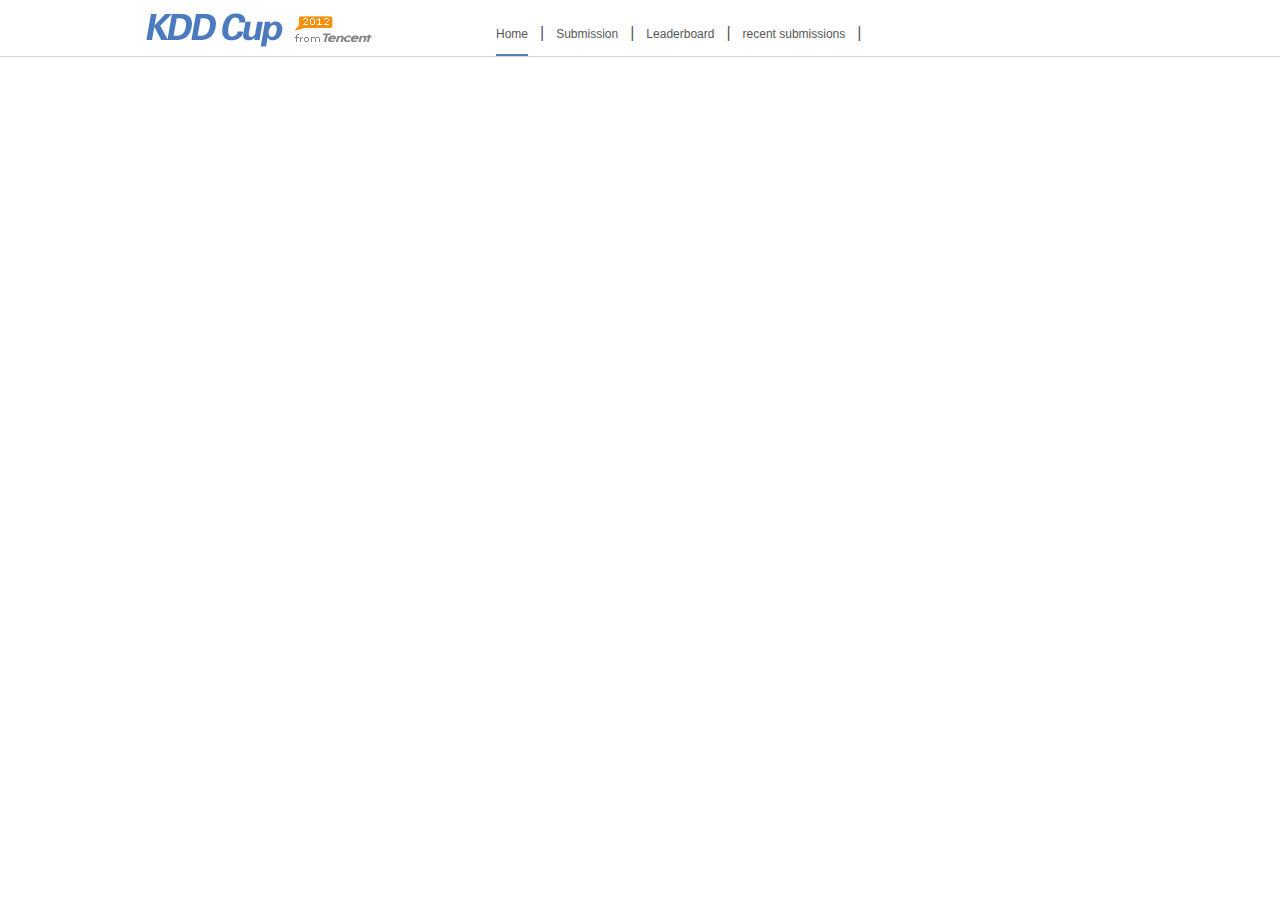
<file: static/tmp/index.html>
<!DOCTYPE HTML PUBLIC "-//W3C//DTD HTML 4.01 Transitional//EN"
"http://www.w3.org/TR/html4/loose.dtd">
<html xmlns="http://www.w3.org/1999/xhtml">
	<head>
		<meta http-equiv="Content-Type" content="text/html; charset=utf-8" />
		<link rel="stylesheet" type="text/css"  href="css/style.css"/>
		<script type="text/javascript" src="js/jquery-1.6.3.min.js"></script>
		<script type="text/javascript" src="js/common.js"></script>
		
		<title>KDD Cup from Tencent</title>
	</head>
	<body>
		<div class="nav">
			<div class="wrap_990">
				<a href="#" class="nav_logo"><img alt="KDD Cup" src="images/logo.png"/></a>
				<ul>
					<li><a href="#" class="current">Home</a><span>|</span></li>
					<li><a href="submission.html">Submission</a><span>|</span></li>
					<li><a href="leaderboard.html">Leaderboard</a><span>|</span></li>
					<li><a href="recentsubmission.html">recent submissions</a><span>|</span></li>
				</ul>
			</div>
		</div>
	</body>
</html>
</file>
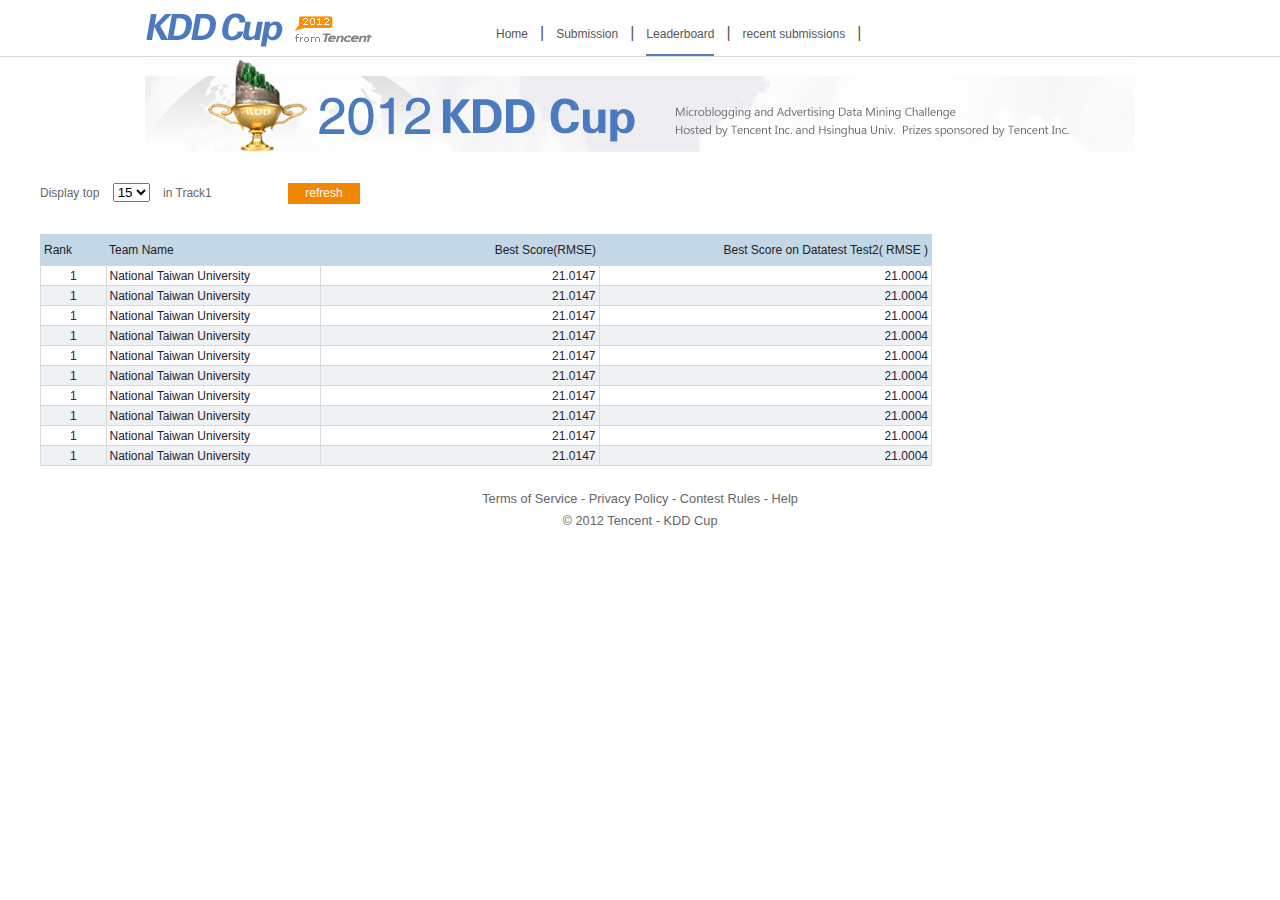
<file: static/tmp/leaderboard.html>
<!DOCTYPE HTML PUBLIC "-//W3C//DTD HTML 4.01 Transitional//EN"
"http://www.w3.org/TR/html4/loose.dtd">
<html xmlns="http://www.w3.org/1999/xhtml">
	<head>
		<meta http-equiv="Content-Type" content="text/html; charset=utf-8" />
		<link rel="stylesheet" type="text/css"  href="css/style.css"/>
		<script type="text/javascript" src="js/jquery-1.6.3.min.js"></script>
		<script type="text/javascript" src="js/common.js"></script>
		
		<title>Leaderboard--KDD Cup from Tencent</title>
	</head>
	<body>
		<div class="nav">
			<div class="wrap_990">
				<a href="#" class="nav_logo"><img alt="KDD Cup" src="images/logo.png"/></a>
				<ul>
					<li><a href="index.html">Home</a><span>|</span></li>
					<li><a href="submission.html">Submission</a><span>|</span></li>
					<li><a href="#" class="current">Leaderboard</a><span>|</span></li>
					<li><a href="recentsubmission.html">recent submissions</a><span>|</span></li>
				</ul>
			</div>
		</div>
		<div class="map3">
			<img src="images/map4.png" />
		</div>
		<div class="track1_box">
			<div class="choice1 clearfix">Display top <select class="leaderboard_select"><option value="15">15</option><option default value="20">20</option><option value="25">25</option><option value="30">30</option></select> in Track1 <a  href="" class="btn_refresh">refresh</a></div>
			<div>
				<table>
					<thead>
						<tr><th class="rank">Rank</th><th class="t_name">Team Name</th><th class="score">Best Score(RMSE)</th><th class="score_test2">Best Score on Datatest Test2( RMSE )</th></tr>
					</thead>
					<tbody>
						<tr><td class="td1">1</td><td>National Taiwan University</td><td class="tr">21.0147</td><td class="tr">21.0004</td></tr>
						<tr><td class="td1">1</td><td>National Taiwan University</td><td class="tr">21.0147</td><td class="tr">21.0004</td></tr>
						<tr><td class="td1">1</td><td>National Taiwan University</td><td class="tr">21.0147</td><td class="tr">21.0004</td></tr>
						<tr><td class="td1">1</td><td>National Taiwan University</td><td class="tr">21.0147</td><td class="tr">21.0004</td></tr>
						<tr><td class="td1">1</td><td>National Taiwan University</td><td class="tr">21.0147</td><td class="tr">21.0004</td></tr>
						<tr><td class="td1">1</td><td>National Taiwan University</td><td class="tr">21.0147</td><td class="tr">21.0004</td></tr>
						<tr><td class="td1">1</td><td>National Taiwan University</td><td class="tr">21.0147</td><td class="tr">21.0004</td></tr>
						<tr><td class="td1">1</td><td>National Taiwan University</td><td class="tr">21.0147</td><td class="tr">21.0004</td></tr>
						<tr><td class="td1">1</td><td>National Taiwan University</td><td class="tr">21.0147</td><td class="tr">21.0004</td></tr>
						<tr><td class="td1">1</td><td>National Taiwan University</td><td class="tr">21.0147</td><td class="tr">21.0004</td></tr>		
					</tbody>
				</table>
			</div>
		</div>
		<div class="footer wrap_990 ">
			<p class="section_footer">Terms of Service - Privacy Policy - Contest Rules - Help</p>
			<p class="section_footer">&copy; 2012 Tencent - KDD Cup</p>
		</div>
	</body>
</html>
</file>
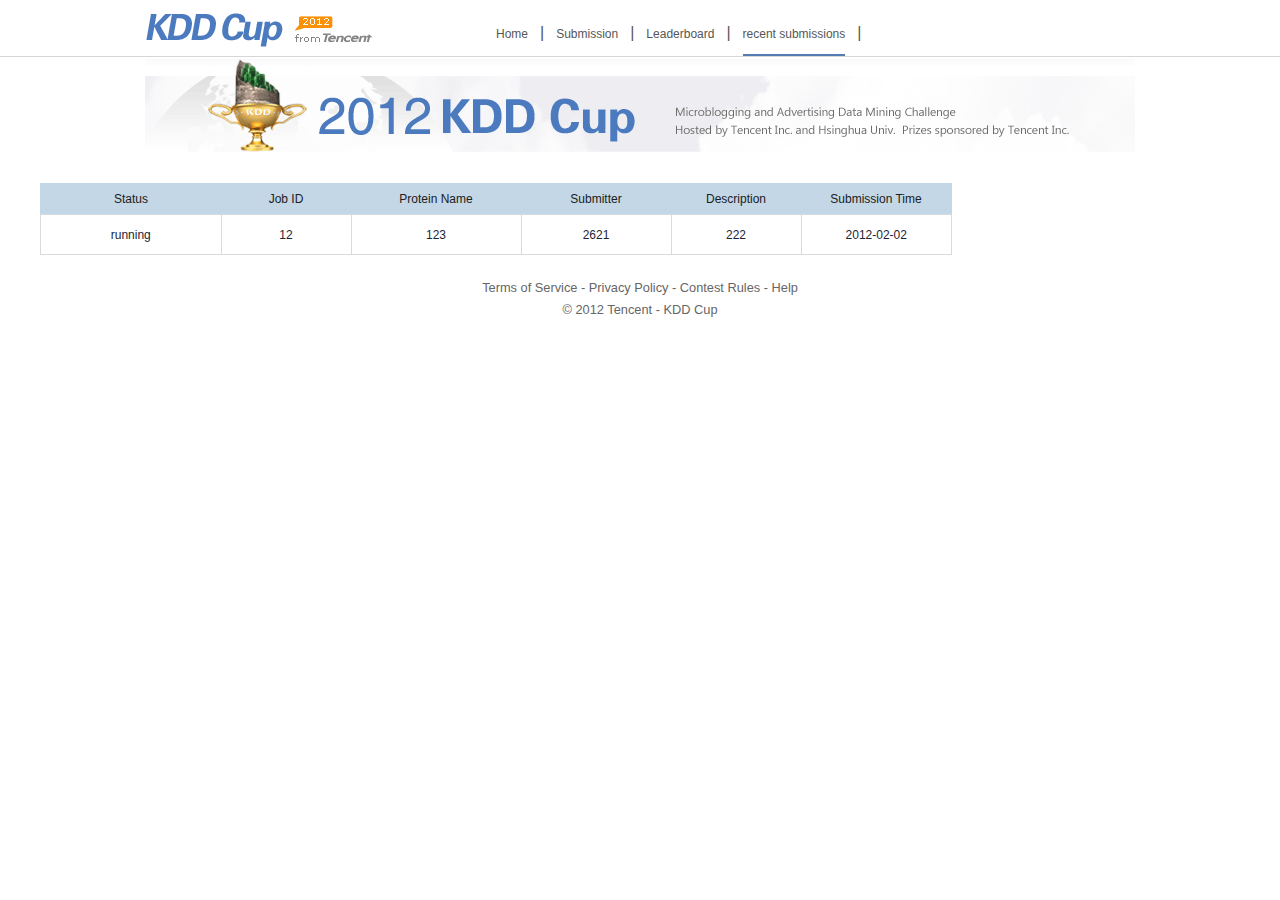
<file: static/tmp/recentsubmission.html>
<!DOCTYPE HTML PUBLIC "-//W3C//DTD HTML 4.01 Transitional//EN"
"http://www.w3.org/TR/html4/loose.dtd">
<html xmlns="http://www.w3.org/1999/xhtml">
	<head>
		<meta http-equiv="Content-Type" content="text/html; charset=utf-8" />
		<link rel="stylesheet" type="text/css"  href="css/style.css"/>
		<script type="text/javascript" src="js/jquery-1.6.3.min.js"></script>
		<script type="text/javascript" src="js/common.js"></script>
		
		<title>Leaderboard--KDD Cup from Tencent</title>
	</head>
	<body>
		<div class="nav">
			<div class="wrap_990">
				<a href="#" class="nav_logo"><img alt="KDD Cup" src="images/logo.png"/></a>
				<ul>
					<li><a href="index.html">Home</a><span>|</span></li>
					<li><a href="submission.html">Submission</a><span>|</span></li>
					<li><a href="leaderboard.html">Leaderboard</a><span>|</span></li>
					<li><a href="#" class="current">recent submissions</a><span>|</span></li>
				</ul>
			</div>
		</div>
		<div class="map3">
			<img src="images/map4.png" />
		</div>
		<div class="track1_box">
				<table class="my_sub_table">
					<thead>
						<tr><th style="width:180px;">Status</th><th style="width:130px;">Job ID</th><th style="width:170px;">Protein Name</th><th style="width:150px;">Submitter</th><th style="width:130px;">Description</th><th style="width:150px;">Submission Time</th></tr>
					</thead>
					<tbody>
						<tr><td>running</td><td>12</td><td>123</td><td>2621</td><td>222</td><td>2012-02-02</td></tr>
					</tbody>
				</table>
		</div>
		<div class="footer wrap_990 ">
			<p class="section_footer">Terms of Service - Privacy Policy - Contest Rules - Help</p>
			<p class="section_footer">&copy; 2012 Tencent - KDD Cup</p>
		</div>
	</body>
</html>
</file>
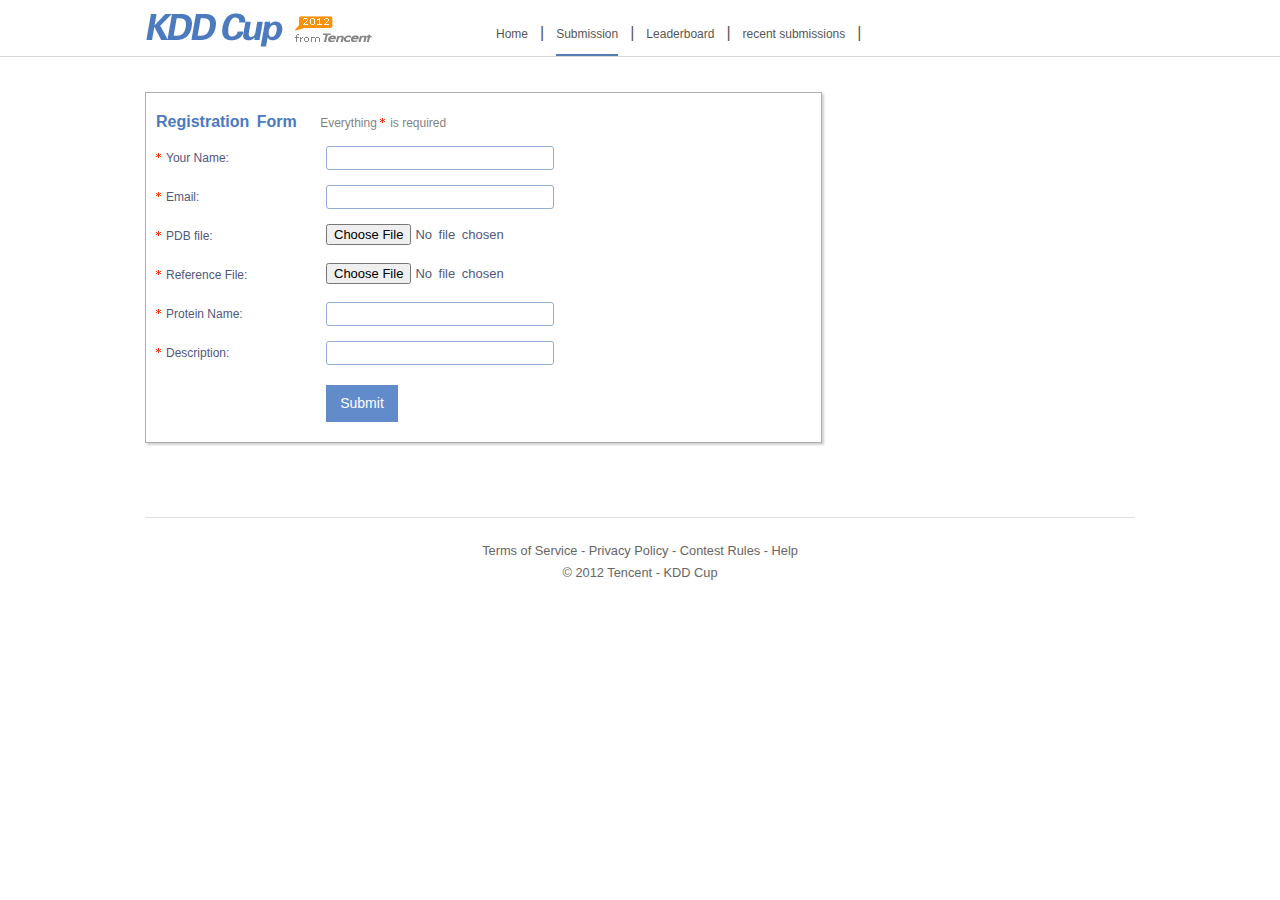
<file: static/tmp/submission.html>
<!DOCTYPE HTML PUBLIC "-//W3C//DTD HTML 4.01 Transitional//EN"
"http://www.w3.org/TR/html4/loose.dtd">
<html xmlns="http://www.w3.org/1999/xhtml">
	<head>
		<meta http-equiv="Content-Type" content="text/html; charset=utf-8" />
		<link rel="stylesheet" type="text/css"  href="css/style.css"/>
		<script type="text/javascript" src="js/jquery-1.6.3.min.js"></script>
		<script type="text/javascript" src="js/common.js"></script>
		
		<title>Submission--KDD Cup from Tencent</title>
	</head>
	<body>
		<div class="nav">
			<div class="wrap_990">
				<a href="#" class="nav_logo"><img alt="KDD Cup" src="images/logo.png"/></a>
				<ul>
					<li><a href="index.html">Home</a><span>|</span></li>
					<li><a href="#" class="current">Submission</a><span>|</span></li>
					<li><a href="leaderboard.html">Leaderboard</a><span>|</span></li>
					<li><a href="recentsubmission.html">recent submissions</a><span>|</span></li>
				</ul>
			</div>
		</div>
		<div class="content_wrap wrap_990 clearfix" style="padding-top:20px;padding-bottom:25px;">
			<div class="regis_left">
				<span class="span_head_one">Registration Form</span>		
				<span style="color:#848484;margin-left:20px;">Everything <span class="regis_red"></span> is required</span>
				<form action="" method="">
				<div class="item">
					<span class="regis_red_fl"> Your Name:</span>
					<input name="submitter" class="regis_input"/>
				</div>
				<div class="item">
					<span class="regis_red_fl"> Email:</span>
					<input name="email" class="regis_input"/>
				</div>
				<div class="item">
					<span class="regis_red_fl"> PDB file: </span>
					<input type="file" id="pdb_file" name="pdb_file" />
				</div>
				<div class="item">
					<span class="regis_red_fl"> Reference File: </span>
					<input type="file" id="ref_file" name="ref_file" />
				</div>
				<div class="item">
					<span class="regis_red_fl"> Protein Name: </span>
					<input name="protein_name" class="regis_input"/>
				</div>
				<div class="item">
					<span class="regis_red_fl"> Description: </span>
					<input name="description" class="regis_input"/>
				</div>
				<div style="padding-left:170px;padding-top:20px;">
					<a href="javascript:void(0);" class="btn_regis"> Submit </a>
				</div>
				</form>
			</div>
		</div>
		<div class="footer wrap_990 ">
			<p class="section_footer">Terms of Service - Privacy Policy - Contest Rules - Help</p>
			<p class="section_footer">&copy; 2012 Tencent - KDD Cup</p>
		</div>
	</body>
</html>
</file>
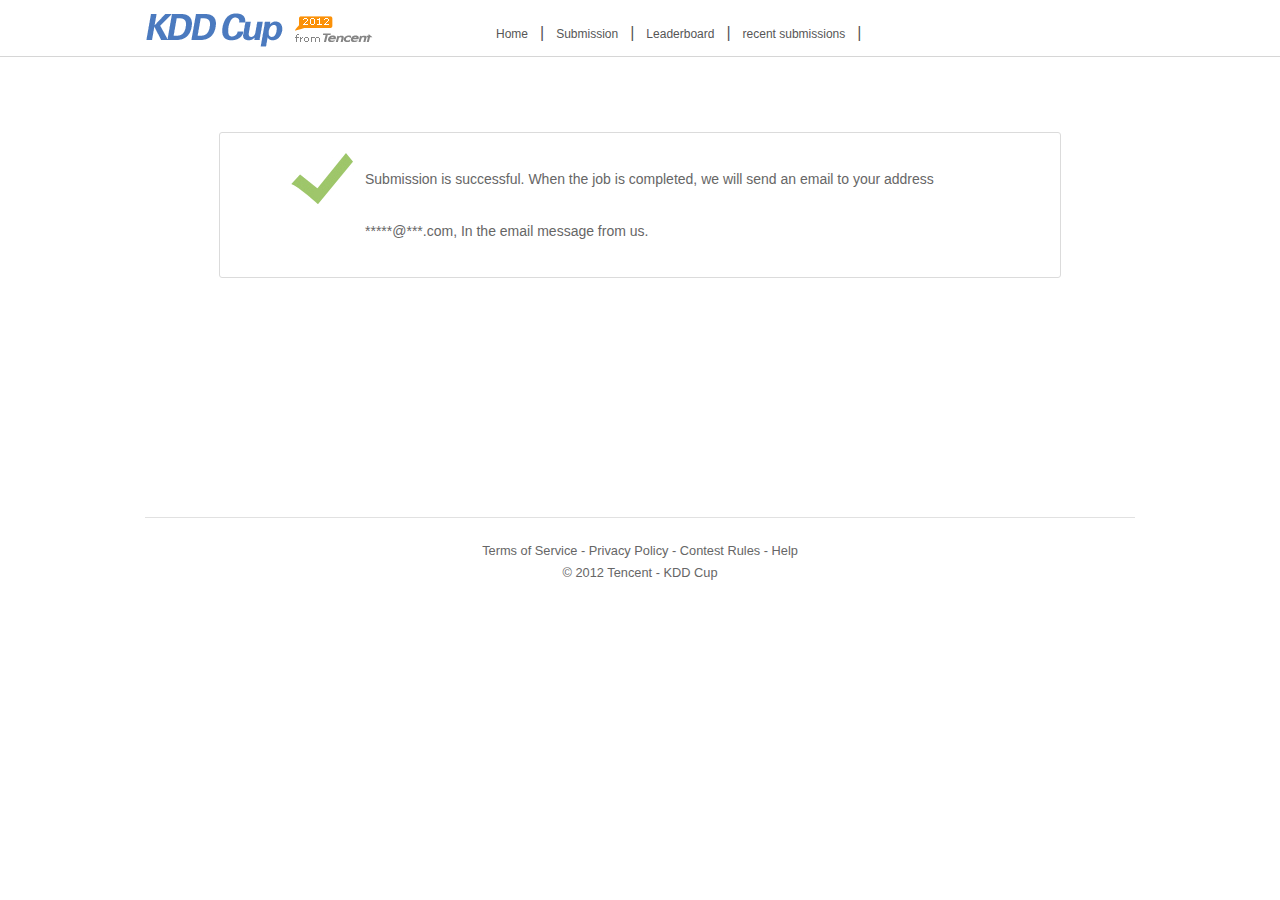
<file: static/tmp/submission_success.html>
<!DOCTYPE HTML PUBLIC "-//W3C//DTD HTML 4.01 Transitional//EN"
"http://www.w3.org/TR/html4/loose.dtd">
<html xmlns="http://www.w3.org/1999/xhtml">
	<head>
		<meta http-equiv="Content-Type" content="text/html; charset=utf-8" />
		<link rel="stylesheet" type="text/css"  href="css/style.css"/>
		<script type="text/javascript" src="js/jquery-1.6.3.min.js"></script>
		<script type="text/javascript" src="js/common.js"></script>
		
		<title>KDD Cup from Tencent</title>
	</head>
	<body>
		<div class="nav">
			<div class="wrap_990">
				<a href="#" class="nav_logo"><img alt="KDD Cup" src="images/logo.png"/></a>
				<ul>
					<li><a href="index.html">Home</a><span>|</span></li>
					<li><a href="submission.html">Submission</a><span>|</span></li>
					<li><a href="leaderboard.html">Leaderboard</a><span>|</span></li>
					<li><a href="recentsubmission.html">recent submissions</a><span>|</span></li>
				</ul>
			</div>
		</div>
		<div class="content_wrap wrap_990 clearfix" style="padding-top:20px;padding-bottom:25px;">
			<div class="regis_success">
				<div class="success_bg">
					<p class="submission_sus_tip">Submission is successful. When the job is completed, we will send an email to your address *****@***.com, In the email message from us.</p>
				</div>
			</div>
		</div>
		<div class="footer wrap_990 ">
			<p class="section_footer">Terms of Service - Privacy Policy - Contest Rules - Help</p>
			<p class="section_footer">&copy; 2012 Tencent - KDD Cup</p>
		</div>
	</body>
</html>
</file>
<file: static/tmp/css/style.css>
body{font-family:Verdana, Geneva, Arial, Helvetica, sans-serif;}
body{overflow-y:scroll;*overflow-y:auto;}
body,div,dl,dt,dd,ul,ol,li,h1,h2,h3,h4,h5,h6,pre,form,fieldset,input,textarea,p,blockquote,th,td {margin:0;padding:0;}
table {border-collapse:collapse;border-spacing:0;}
fieldset,img {border:0;}
address,caption,cite,code,dfn,em,strong,th,var {font-style:normal;font-weight:normal;}
ol,ul,li {list-style:none;}
caption,th {text-align:left;}
h1,h2,h3,h4,h5,h6 {font-size:100%;font-weight:normal;}
q:before,q:after {content:'';}
abbr,acronym { border:0;}
a{color:#fff;font-size:12px;text-decoration: none;}
a:hover{cursor: pointer;text-decoration:underline;}
.clearfix:before,.clearfix:after {content:"";display:table;}
.clearfix:after{clear:both;}
.clearfix{zoom:1;}

.prize_1,.prize_2,.prize_3,.regis_info,.regis_correct,.download_title{background:url(../images/icon_bg.png)}
.download_item li,.box,.header,.regis_red,.regis_red_fl{background:url(../images/vertical_bg.png)}
.map,.map_accomplish,.content_right{background:url(../images/map_bg.png) repeat-x scroll 0 0;}

.wrap_990{width:990px;margin:0 auto;}
.header{background-repeat:repeat-x;background-position:0 -61px;height:30px;width:100%;}
.header p{color:#fff;text-align: right;line-height: 30px;height:30px;}
.head_login,.head_register{padding-right:7px;}
.head_register{margin-right:33px;}
input,button,select,textarea{outline:none;margin:0;padding:0;}
.mt20{margin-top:20px;}
.mt30{margin-top:30px;}
.mt40{margin-top:40px;}
.none{display:none;}
.ml8{margin-left:8px;}
.ml30{margin-left:30px;}
span.name{color:#f9ec5f;font-size:12px;padding-right:15px;}

.nav{width:100%;height:56px;border-bottom:1px solid #d6d6d6;}
.nav_logo,.nav_logo2{float:left;display:block;}
.nav_logo img{width:230px;height:56px;}
.nav ul,.nav ul li{display:inline;float:left;height:32px;}
.nav ul li,.nav li a{color:#565656;}
.nav ul{margin-left:88px;padding:24px 33px 0 33px;}
.nav ul li span{padding-left:12px;padding-right:12px;*display:inline-block;*height:24px;*margin-bottom:6px;}
.nav li a{display:inline-block;height:27px;*margin-bottom:3px;*padding-top:3px;}
.nav li a:hover{text-decoration:none;}
.current{border-bottom:2px solid #567CB4;}

.map,.map_accomplish{height:329px;width:100%;text-align: center;}
.map img{width:995px;height:329px;margin-left:-60px;}

.content_wrap{margin-top:15px;border-bottom:1px solid #E1E1E1;padding-bottom:65px;min-height:400px;}
.content_left{width:670px;padding-left:4px;padding-right:20px;float:left;display:inline;}
.head_one,.span_head_one{word-spacing:3px;font-size:16px;font-weight:bold;color:#4b7abf;padding-top:12px;padding-bottom:25px;}
.section{color:#666;font-size:0.8em;line-height:20px;padding-bottom:28px;}
.first_word{color:#4B7ABF;font-weight:bold;}
.box{font-weight:500;font-size:0.8em;line-height:45px;color:#333;border:1px solid #e1e1e1;width:640px;height:45px;padding-left:40px;background-repeat:no-repeat;background-position:-1px -16px;}
.box_shadow{margin-bottom:10px;height:54px;width:682px;background:url(../images/box_shadow.png) no-repeat bottom;}
.section_small{color:#666;font-size:0.8em;line-height:20px;}

.content_right{background-repeat:no-repeat;background-position:0 -329px;padding-left:20px;margin-left:10px;float:left;display:inline;min-height:700px;width:260px;}
.soso_bg{height:200px;width:235px;background-color:#f5f5f5;}
.soso_bg img{width:235px;height:194px;margin-top:6px;}
.head_two{color:#7b9dd0;font-size:1em;padding-top:20px;padding-bottom:10px;font-weight:bold;}
.section_small_two{padding-bottom:10px;color:#666;font-size:0.7em;}
.section_email{font-size:0.6em;font-weight:bold;}
.email_box{margin-top:5px;height:21px;}
#email_input{border:1px solid #aaaaac;float:left;height:15px;padding:2px 3px;font-size:12px;width:160px;}
.section_footer,.section_data,.section_question{font-size:0.8em;height:22px;line-height:22px;}
.section_data{color:#818181;}
.section_footer{color:#666;}
.section_data span{font-weight:bold;color:#818181;}
.section_question{color:#51577e;}
.footer{margin-top:22px;padding-bottom:44px;text-align:center;height:44px;}
/*---------page: datasets-------- */
.map2{height:76px;width:100%;text-align: center;margin-top:17px;}
.map2 img{width:990px;height:76px;}
.download_title{font-weight:bold;margin-top:10px;background-repeat:no-repeat;background-position:0 -37px;padding-left:24px;color:#65a807;height:19px;}
.download_item{padding-left:16px;padding-top:13px;}
.download_item li{background-repeat:no-repeat;background-position:-2px 11px ;padding-left:9px;}
.download_item li a,.solutions{color:#737070;font-size:0.7em;line-height:24px;height:24px;}
.solutions{font-weight:bold;padding:30px 0 43px 25px;}
/*---------page: instructions--------*/
.map3{height:94px;width:100%;text-align: center;margin-top:2px;}
.map3 img{width:990px;height:94px;}
.first_word2{color:#666;font-weight:bold;font-size:0.9em;}
.line{border-bottom:1px solid #E1E1E1;}
p.reminder{color:#818181;font-size:0.8em;line-height:22px;}
.nav_logo2 img{width:230px;height:56px;}
/*---------page: submission--------*/
.submission_border{border-radius:3px;border:2px solid #dbdbdb;padding:30px 40px;width:757px;height:176px;margin:36px auto;}
.submission_notlog_tip{color:#666;font-size:16px;text-align:center;padding-top:30px;}
.submission_notlog_box{width:270px;margin:40px auto;}

.submission_titile{color:#4B7ABF;font-size:16px;}
.search_box{height:37px;margin-top:30px;margin-bottom:20px;}
#submission_input{border:1px solid #aaaaac;float:left;height:29px;padding:3px 5px;font-size:16px;width:445px;}
.submission_para1,.submission_para2{color:#666;font-size:14px;height:24px;line-height:24px;}
.submission_para1{font-weight: bold;}
/*---------page: leadboard--------*/
.leaderboard_title{font-weight:bold;font-size:17px;color:#4b7abf;padding-top:30px;padding-bottom:20px;}
.leaderboard_tab{margin-left:14px;padding-left:30px;margin-top:20px;;height:27px;border-bottom:1px solid #c2c2c2;}
.leaderboard_tab li{text-align:center;float:left;height:26px;min-width:100px;}
.li_current{border:1px solid #C2C2C2;border-bottom:1px solid white;font-weight:bold;}
.li_current:hover{text-decoration:none;cursor:default;}
.leaderboard_tab a{display:block;color:#666;line-height:26px;padding-left:10px;padding-right:10px;}
.track1_box,.track2_box,.track3_box{color:#666;font-size:12px;padding-left:40px;padding-top:30px;}
.leaderboard_select{margin-left:10px;margin-right:10px;}
.choice1{width:320px;height:21px;line-height:21px;margin-bottom:30px;}
.track1_box thead tr,.track2_box thead tr{border:1px solid #C3D7E7;height;:30px;line-height:30px;color:#202020;background:#c3d7e7;}
.track1_box tbody tr,.track2_box tbody tr{height:20px;border-bottom:1px solid #d7dbdd;}
.track1_box tbody td,.track2_box tbody td{padding:1px 3px;border-right:1px solid #D7DBDD;color:#1c2435;}
.rank{width:62px;padding-left:3px;}
.t_name{width:211px;padding-left:3px;}
.score{width:276px;text-align:right;padding-right:3px;}
.score_test2{width:329px;text-align:right;padding-right:3px;}
.td1{text-align:center;border-left:1px solid #D7DBDD;}
.tr{text-align:right;}
.track2_box,.track3_box{display: none;}
.tr_bg{background:#eef2f4;}

.my_sub_table thead tr{border:1px solid #C3D7E7;height;:30px;line-height:30px;color:#202020;background:#c3d7e7;}
.my_sub_table th,.track3_box td{text-align:center;}
.my_sub_table tbody tr{height:40px;}
.my_sub_table tbody td{border:1px solid #D7DBDD;color:#1c2435;text-align:center;}

/*---------page: faqs --------*/
span.q_a{font-size:17px;font-weight:bold;color:#849abe;}
p.q{color:#363439;font-weight: bold;font-size: 12px;}
p.a{font-size:12px;color:#53323f;padding-bottom:20px;padding-top:8px;}
a.link_blue,.proceedings tr a,p.a a{color:#668dba;text-decoration:none;}
a.link_blue:hover,.proceedings tr a:hover,.a a:hover{text-decoration: underline;}
.ask_btn{margin-top:15px;display:block;width:226px;height:43px;}

/*---------page: proceedings --------*/
.proceedings table{width:600px;}
.proceedings .th_team{width:250px;}
.proceedings .th_downloads{width:350px;}
.proceedings .th_downloads,.proceedings .th_team{font-size:16px;font-weight: bolder;color:#919ca7;background:#eef2f6;height:40px;line-height:40px;padding-left:6px;border-top:2px solid #dde0e3;}
.proceedings th,.proceedings td{padding-left:4px;border-right:1px solid #DDE1E5;border-left:1px solid #DDE1E5;}
.proceedings tr.solo td{border-top:1px solid white;font-size:12px;background:#d9e0e9;color:#404a60;font-weight:bold;}
.proceedings tbody tr.bg{background:#eef2f6;}
.proceedings tbody tr{height:40px;height:40px;font-size:12px;color:#3d3b3d;border-bottom: 1px solid #DDE1E5;}
/*---------page: index_accomplish --------*/
.map_accomplish img{width:1028px;height:329px;margin-left:-60px;}
.prize{margin-bottom:15px;padding:0 10px 20px 50px;width:604px;border:1px solid #dedede;margin-left:-35px;}
.prize_1,.prize_2,.prize_3{background-repeat:no-repeat;font-weight:bold;line-height:47px;color:#e39148;font-size:16px;margin-left:-50px;height:47px;padding-left:50px;}
.prize .insti{font-weight:bold;font-size:16px;color:#565656;margin-bottom:15px;margin-top:10px;}
.prize .winner{font-size:12px;color:#565656;line-height: 20px;}
.prize_1{background-position:9px -56px;}
.prize_2{background-position:9px -103px;}
.prize_3{background-position:9px -150px;}
.acc_track{padding-bottom:25px;font-size:12px;color:#333;line-height: 20px;}
.acc_track span{font-weight:bold;}

/*---------page: registration --------*/
.regis_left{font-size:12px;color:#51577e;-moz-box-shadow:2px 2px 2px #d1d1d1; -webkit-box-shadow:2px 2px 2px #d1d1d1; box-shadow:2px 2px 2px #d1d1d1;width:655px;padding:20px 10px;float:left;display:inline;margin-right:20px;border:1px solid #afaeae;}
.regis_right{-moz-box-shadow:2px 2px 2px #eee; -webkit-box-shadow:2px 2px 2px #eee; box-shadow:2px 2px 2px #eee;width:280px;float:left;display:inline;width:240px;padding:10px 20px;border:1px solid #d0d0d0;}
.item{margin-top:15px;height:24px;line-height: 24px;}
.regis_red_fl{display:block;float:left;display:inline;width:160px;background-repeat:no-repeat;background-position:0 -92px;padding-left:10px;}
.regis_red{background-repeat:no-repeat;background-position:0 -97px;padding-left:10px;}
.regis_input{margin-right:7px;border:1px solid #92add6;float:left;display:inline;width:220px;padding:2px 3px;height:18px;border-radius:3px;}
.regis_btn{width:134px;height:37px;background-position:0 0;}
.regis_info{color:#fe7c25;background-repeat:no-repeat;background-position:0 2px;padding-left:17px;}
.regis_correct{background-repeat:no-repeat;background-position:0 -18px;padding-left:17px;}
.regis_tip{color:#a6a6a6;}
/*---------page: login --------*/
.login_label{display:block;float:left;display:inline;width:100px;}
.login_left{font-size:12px;color:#51577e;-moz-box-shadow:2px 2px 2px #d1d1d1; -webkit-box-shadow:2px 2px 2px #d1d1d1; box-shadow:2px 2px 2px #d1d1d1;width:515px;padding:20px 80px 200px 80px;float:left;display:inline;margin-right:20px;border:1px solid #7f7f7f;}
.login_right{-moz-box-shadow:2px 2px 2px #eee; -webkit-box-shadow:2px 2px 2px #eee; box-shadow:2px 2px 2px #eee;width:280px;float:left;display:inline;width:240px;padding:10px 20px;border:1px solid #d0d0d0;}
.login_btn{width:76px;height:37px;background-position:0 -278px;background-repeat:no-repeat;}
/*---------page: personal --------*/
.hide_border{border:1px solid white;background:white;}
.personal_label{color:#51577e;word-spacing:3px;display:block;float:left;display:inline;width:180px;}
.personal_textarea{width:226px;}
.modify_btn{width:134px;height:37px;background-position:0 -80px;}
input,textarea{font-size:13px;word-spacing:3px;}
.my_sub_notlog{margin-left:150px;background:url(../images/flag_bg.png) no-repeat 0 0;padding-left:100px;height:56px;line-height:56px;}
/*---------page: regis_success --------*/
.regis_success{padding:20px 70px;margin:40px auto;width:700px;border:1px solid #dbdbdb;border-radius:3px;}
.success_bg{background:url(../images/flag_bg.png) no-repeat 0 -57px;padding-left:75px;min-height:52px;}
.regis_sus_tip{font-size:13px;color:#666;line-height:26px;}
.regis_sus_tip a{margin-left:20px;color:#4478c1;}
/*---------page: submission_success --------*/
.submission_sus_tip{font-size:14px;color:#666;line-height:52px;}

a.btn_login_yellow,a.btn_subscribe,a.btn_regis,a.btn_login,a.btn_browse,a.btn_refresh,a.btn_submit{min-width:48px;text-align:center;color:white;padding-left:12px;padding-right:12px;display:block;float:left;display:inline;}
a.btn_login_yellow:hover,a.btn_subscribe:hover,a.btn_regis:hover,a.btn_login:hover,a.btn_browse:hover,a.btn_refresh:hover,a.btn_submit:hover{text-decoration:none;}
a.btn_login_yellow,a.btn_regis,a.btn_login,a.btn_submit{background:#618BCB;line-height:37px;font-size:14px;}
a.btn_browse{background:#7e7e7e;line-height:37px;font-size:14px;}
a.btn_refresh{background:#ef8700;line-height:21px;float:right;}
a.btn_subscribe{font-size:11px;padding-left:4px;padding-right:4px;height:21px;line-height:21px;background:#363835;}
a.btn_login_yellow{background:#fb9109;}

#modify_btn{width:133px;padding-left:0;padding-right:0;}
/*---------hack------*/

/*---------hack------*/
</file>
